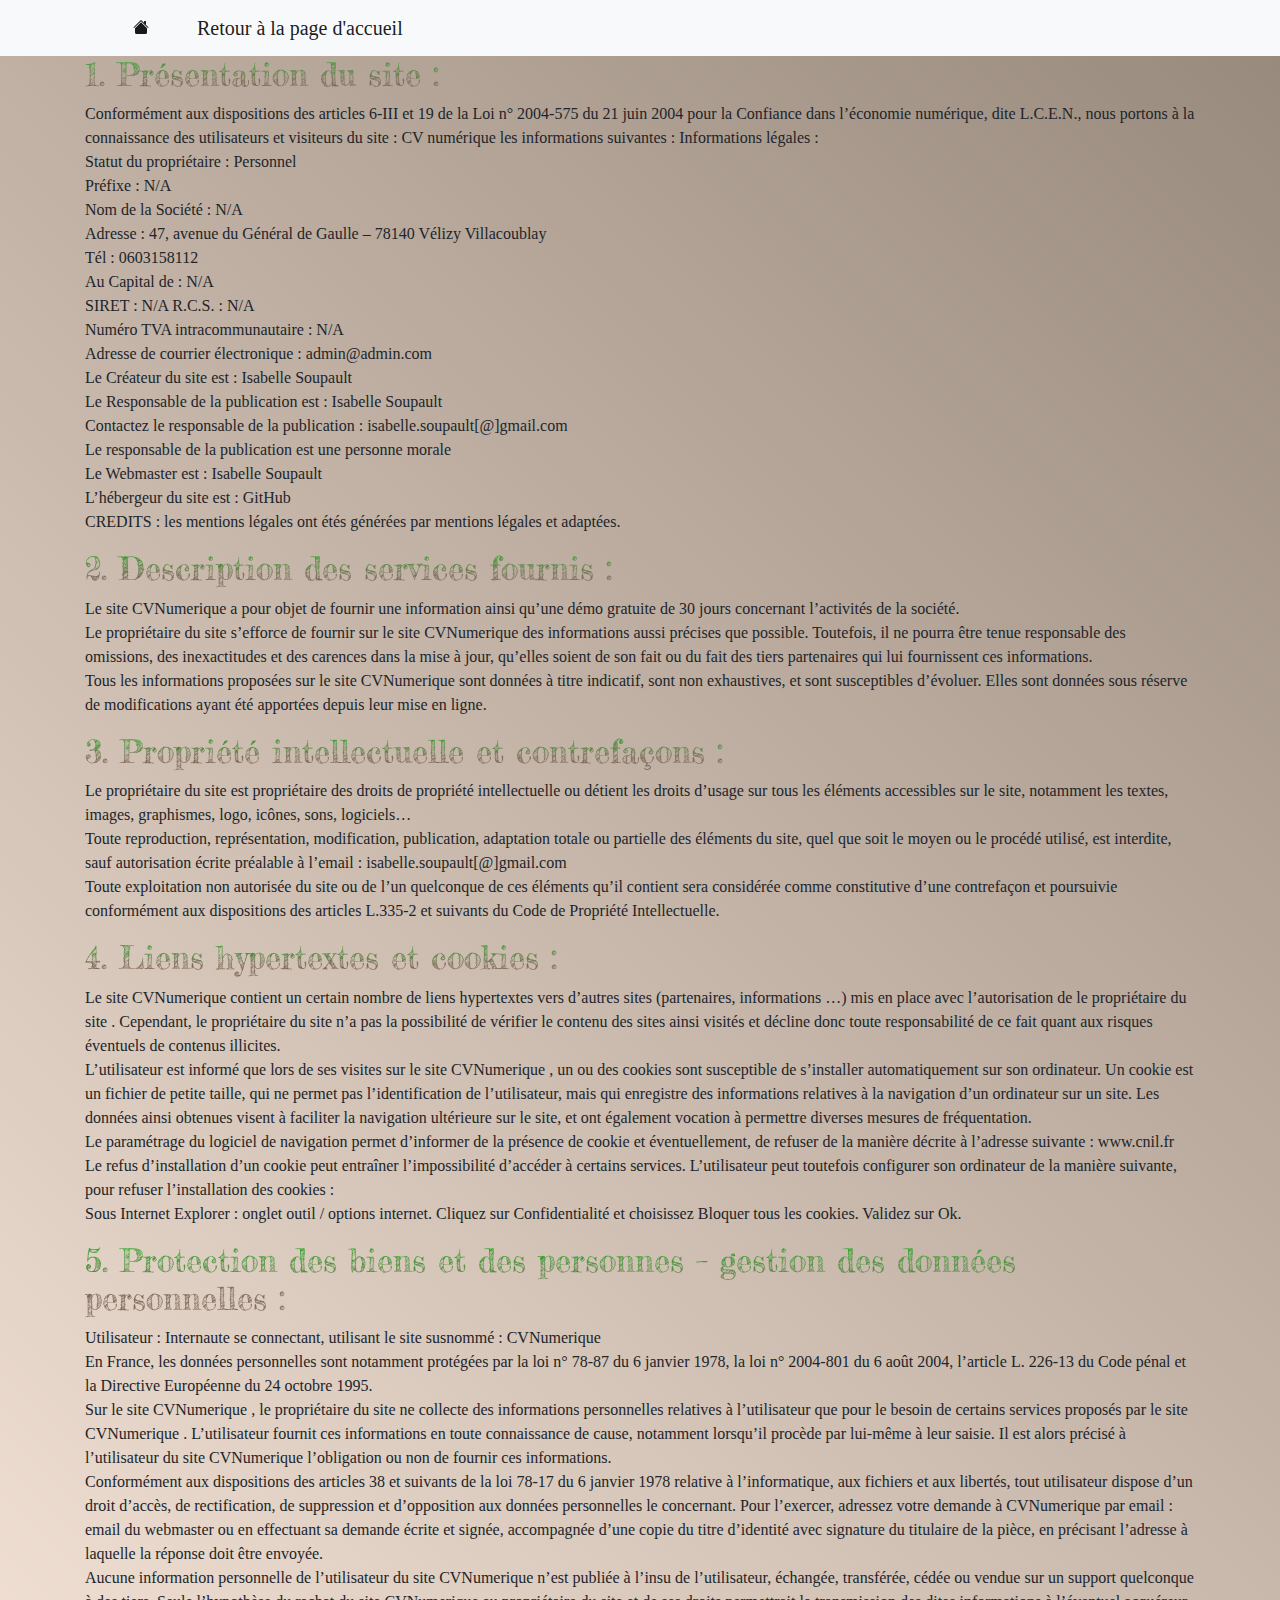
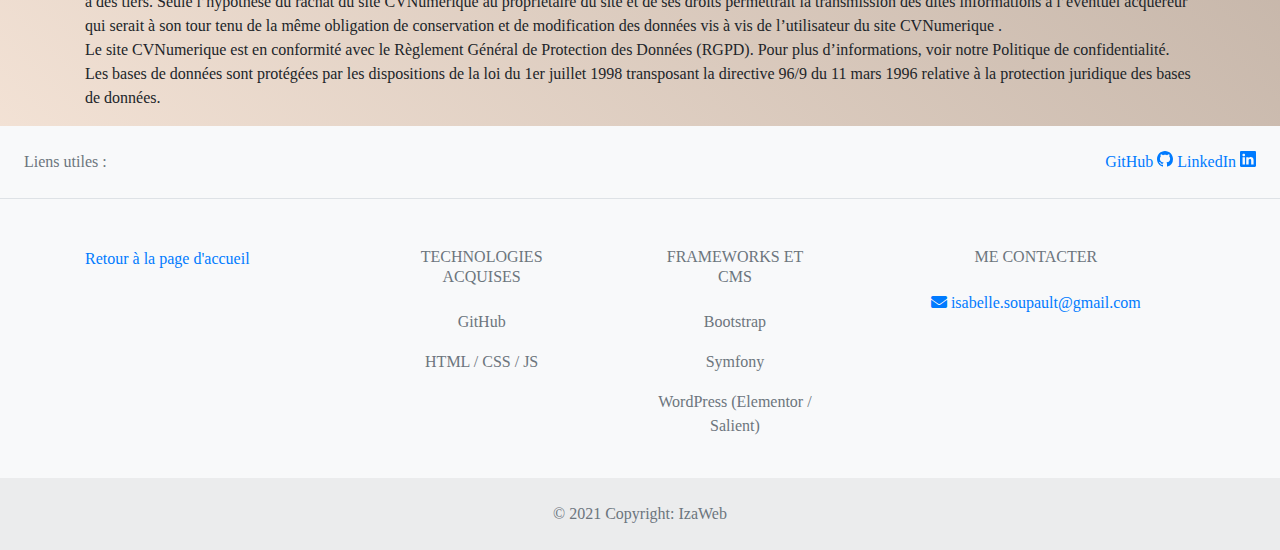
<file: mentionsLegales.html>
<!DOCTYPE html>
<html lang="fr" dir="ltr">

<head>
    <meta charset="UTF-8">
    <meta http-equiv="X-UA-Compatible" content="IE=edge">
    <meta name="viewport" content="width=device-width, initial-scale=1.0">
    <link href="https://cdn.jsdelivr.net/npm/bootstrap@5.0.1/dist/css/bootstrap.min.css" rel="stylesheet"
        integrity="sha384-+0n0xVW2eSR5OomGNYDnhzAbDsOXxcvSN1TPprVMTNDbiYZCxYbOOl7+AMvyTG2x" crossorigin="anonymous">
    <link rel="stylesheet" href="https://maxcdn.bootstrapcdn.com/bootstrap/4.0.0/css/bootstrap.min.css"
    integrity="sha384-Gn5384xqQ1aoWXA+058RXPxPg6fy4IWvTNh0E263XmFcJlSAwiGgFAW/dAiS6JXm" crossorigin="anonymous">
    <link rel="stylesheet" href="https://use.fontawesome.com/releases/v5.7.0/css/all.css">
    <link href="https://fonts.googleapis.com/css2?family=Fredericka+the+Great&display=swap" rel="stylesheet">
    <link rel="stylesheet" type="text/css" href="assets/css/style.css" media="all" />
    <title>Mentions légales</title>

</head>

<body>
<header>
    <nav class="navbar navbar-light bg-light">
        <div class="container">
            <a class="navbar-brand" href="index.html">
            <svg xmlns="http://www.w3.org/2000/svg" width="16" height="16" fill="currentColor" class="bi bi-house-fill mx-5" viewBox="0 0 16 16">
                <path fill-rule="evenodd" d="m8 3.293 6 6V13.5a1.5 1.5 0 0 1-1.5 1.5h-9A1.5 1.5 0 0 1 2 13.5V9.293l6-6zm5-.793V6l-2-2V2.5a.5.5 0 0 1 .5-.5h1a.5.5 0 0 1 .5.5z"/>
                <path fill-rule="evenodd" d="M7.293 1.5a1 1 0 0 1 1.414 0l6.647 6.646a.5.5 0 0 1-.708.708L8 2.207 1.354 8.854a.5.5 0 1 1-.708-.708L7.293 1.5z"/>
                </svg>Retour à la page d'accueil
            </a>
        </div>
    </nav>
</header>
<div class="container">   
    <h2>1. Présentation du site :</h2>     
    <p>
    Conformément aux dispositions des articles 6-III et 19 de la Loi n° 2004-575 du 21 juin 2004 pour la Confiance dans l’économie numérique, dite L.C.E.N., nous portons à la connaissance des utilisateurs et visiteurs du site : CV numérique les informations suivantes :
    Informations légales : <br>
    Statut du propriétaire : Personnel <br>
    Préfixe : N/A <br>
    Nom de la Société : N/A <br> 
    Adresse : 47, avenue du Général de Gaulle – 78140 Vélizy Villacoublay <br>
    Tél : 0603158112 <br>
    Au Capital de : N/A <br>
    SIRET : N/A  R.C.S. : N/A <br>
    Numéro TVA intracommunautaire : N/A <br>
    Adresse de courrier électronique : admin@admin.com <br>
    Le Créateur du site est : Isabelle Soupault <br>
    Le Responsable de la publication est : Isabelle Soupault <br>
    Contactez le responsable de la publication : isabelle.soupault[@]gmail.com <br>
    Le responsable de la publication est une personne morale <br>
    Le Webmaster est : Isabelle Soupault <br>
    L’hébergeur du site est : GitHub <br>
    CREDITS : les mentions légales ont étés générées par mentions légales et adaptées. <br>
    </p>

    <h2>2. Description des services fournis :</h2> 
    <p>
    Le site CVNumerique a pour objet de fournir une information ainsi qu’une démo gratuite de 30 jours concernant l’activités de la société. <br>
    Le propriétaire du site s’efforce de fournir sur le site CVNumerique des informations aussi précises que possible. Toutefois, il ne pourra être tenue responsable des omissions, des inexactitudes et des carences dans la mise à jour, qu’elles soient de son fait ou du fait des tiers partenaires qui lui fournissent ces informations. <br>
    Tous les informations proposées sur le site CVNumerique sont données à titre indicatif, sont non exhaustives, et sont susceptibles d’évoluer. Elles sont données sous réserve de modifications ayant été apportées depuis leur mise en ligne. <br>
    </p>

    <h2>  3. Propriété intellectuelle et contrefaçons :</h2> 
    <p>
    Le propriétaire du site est propriétaire des droits de propriété intellectuelle ou détient les droits d’usage sur tous les éléments accessibles sur le site, notamment les textes, images, graphismes, logo, icônes, sons, logiciels… <br>
    Toute reproduction, représentation, modification, publication, adaptation totale ou partielle des éléments du site, quel que soit le moyen ou le procédé utilisé, est interdite, sauf autorisation écrite préalable à l’email : isabelle.soupault[@]gmail.com <br>
    Toute exploitation non autorisée du site ou de l’un quelconque de ces éléments qu’il contient sera considérée comme constitutive d’une contrefaçon et poursuivie conformément aux dispositions des articles L.335-2 et suivants du Code de Propriété Intellectuelle. <br>
    </p>
    <h2> 4. Liens hypertextes et cookies :</h2>
    <p>
    Le site CVNumerique contient un certain nombre de liens hypertextes vers d’autres sites (partenaires, informations …) mis en place avec l’autorisation de le propriétaire du site . Cependant, le propriétaire du site n’a pas la possibilité de vérifier le contenu des sites ainsi visités et décline donc toute responsabilité de ce fait quant aux risques éventuels de contenus illicites. <br>
    L’utilisateur est informé que lors de ses visites sur le site CVNumerique , un ou des cookies sont susceptible de s’installer automatiquement sur son ordinateur. Un cookie est un fichier de petite taille, qui ne permet pas l’identification de l’utilisateur, mais qui enregistre des informations relatives à la navigation d’un ordinateur sur un site. Les données ainsi obtenues visent à faciliter la navigation ultérieure sur le site, et ont également vocation à permettre diverses mesures de fréquentation. <br>
    Le paramétrage du logiciel de navigation permet d’informer de la présence de cookie et éventuellement, de refuser de la manière décrite à l’adresse suivante : www.cnil.fr <br>
    Le refus d’installation d’un cookie peut entraîner l’impossibilité d’accéder à certains services. L’utilisateur peut toutefois configurer son ordinateur de la manière suivante, pour refuser l’installation des cookies : <br>
    Sous Internet Explorer : onglet outil / options internet. Cliquez sur Confidentialité et choisissez Bloquer tous les cookies. Validez sur Ok. <br>
    </p>

    <h2> 5. Protection des biens et des personnes – gestion des données personnelles :</h2>
    <p>
    Utilisateur : Internaute se connectant, utilisant le site susnommé : CVNumerique  <br>
    En France, les données personnelles sont notamment protégées par la loi n° 78-87 du 6 janvier 1978, la loi n° 2004-801 du 6 août 2004, l’article L. 226-13 du Code pénal et la Directive Européenne du 24 octobre 1995. <br>
    Sur le site CVNumerique , le propriétaire du site ne collecte des informations personnelles relatives à l’utilisateur que pour le besoin de certains services proposés par le site CVNumerique . L’utilisateur fournit ces informations en toute connaissance de cause, notamment lorsqu’il procède par lui-même à leur saisie. Il est alors précisé à l’utilisateur du site CVNumerique l’obligation ou non de fournir ces informations. <br>
    Conformément aux dispositions des articles 38 et suivants de la loi 78-17 du 6 janvier 1978 relative à l’informatique, aux fichiers et aux libertés, tout utilisateur dispose d’un droit d’accès, de rectification, de suppression et d’opposition aux données personnelles le concernant. Pour l’exercer, adressez votre demande à CVNumerique par email : email du webmaster ou en effectuant sa demande écrite et signée, accompagnée d’une copie du titre d’identité avec signature du titulaire de la pièce, en précisant l’adresse à laquelle la réponse doit être envoyée. <br>
    Aucune information personnelle de l’utilisateur du site CVNumerique n’est publiée à l’insu de l’utilisateur, échangée, transférée, cédée ou vendue sur un support quelconque à des tiers. Seule l’hypothèse du rachat du site CVNumerique au propriétaire du site et de ses droits permettrait la transmission des dites informations à l’éventuel acquéreur qui serait à son tour tenu de la même obligation de conservation et de modification des données vis à vis de l’utilisateur du site CVNumerique . <br>
    Le site CVNumerique est en conformité avec le Règlement Général de Protection des Données (RGPD). Pour plus d’informations, voir notre Politique de confidentialité.
    Les bases de données sont protégées par les dispositions de la loi du 1er juillet 1998 transposant la directive 96/9 du 11 mars 1996 relative à la protection juridique des bases de données.
    </p>   
</div>

    <!-- Footer -->
    <footer class="text-center text-lg-start bg-light text-muted">
        <!-- Section: Social media -->
        <section
          class="d-flex justify-content-center justify-content-lg-between p-4 border-bottom"
        >
          <!-- Left -->
          <div class="me-5 d-none d-lg-block">
            <span> Liens utiles :</span>
          </div>
          <!-- Left -->
      
          <!-- Right -->
          <div>
            <a href="https://github.com/isabelle-soupault" class="me-4 text-reset" target="_blank"> GitHub
                <svg xmlns="http://www.w3.org/2000/svg" width="16" height="16" fill="currentColor" class="bi bi-github" viewBox="0 0 16 16">
                    <path d="M8 0C3.58 0 0 3.58 0 8c0 3.54 2.29 6.53 5.47 7.59.4.07.55-.17.55-.38 0-.19-.01-.82-.01-1.49-2.01.37-2.53-.49-2.69-.94-.09-.23-.48-.94-.82-1.13-.28-.15-.68-.52-.01-.53.63-.01 1.08.58 1.23.82.72 1.21 1.87.87 2.33.66.07-.52.28-.87.51-1.07-1.78-.2-3.64-.89-3.64-3.95 0-.87.31-1.59.82-2.15-.08-.2-.36-1.02.08-2.12 0 0 .67-.21 2.2.82.64-.18 1.32-.27 2-.27.68 0 1.36.09 2 .27 1.53-1.04 2.2-.82 2.2-.82.44 1.1.16 1.92.08 2.12.51.56.82 1.27.82 2.15 0 3.07-1.87 3.75-3.65 3.95.29.25.54.73.54 1.48 0 1.07-.01 1.93-.01 2.2 0 .21.15.46.55.38A8.012 8.012 0 0 0 16 8c0-4.42-3.58-8-8-8z"/>
                  </svg>
            </a>
            <a href="https://www.linkedin.com/in/isabelle-soupault/" class="me-4 text-reset" target="_blank"> LinkedIn
                <svg xmlns="http://www.w3.org/2000/svg" width="16" height="16" fill="currentColor" class="bi bi-linkedin" viewBox="0 0 16 16">
                    <path d="M0 1.146C0 .513.526 0 1.175 0h13.65C15.474 0 16 .513 16 1.146v13.708c0 .633-.526 1.146-1.175 1.146H1.175C.526 16 0 15.487 0 14.854V1.146zm4.943 12.248V6.169H2.542v7.225h2.401zm-1.2-8.212c.837 0 1.358-.554 1.358-1.248-.015-.709-.52-1.248-1.342-1.248-.822 0-1.359.54-1.359 1.248 0 .694.521 1.248 1.327 1.248h.016zm4.908 8.212V9.359c0-.216.016-.432.08-.586.173-.431.568-.878 1.232-.878.869 0 1.216.662 1.216 1.634v3.865h2.401V9.25c0-2.22-1.184-3.252-2.764-3.252-1.274 0-1.845.7-2.165 1.193v.025h-.016a5.54 5.54 0 0 1 .016-.025V6.169h-2.4c.03.678 0 7.225 0 7.225h2.4z"/>
                  </svg>
            </a>
    
          </div>
          <!-- Right -->
        </section>
        <!-- Section: Links  -->
        <section class="">
          <div class="container text-center text-md-start mt-5">
            <!-- Grid row -->
            <div class="row mt-3">
              <!-- Grid column -->
              <div class="col-md-3 col-lg-4 col-xl-3">
                <!-- Content -->
                <p class="text-left"><a href="index.html">Retour à la page d'accueil </a> </p>
              </div>
              <!-- Grid column -->
      
              <!-- Grid column -->
              <div class="col-md-2 col-lg-2 col-xl-2 mx-auto mb-4">
                <!-- Links -->
                <h6 class="text-uppercase fw-bold mb-4">
                  Technologies acquises
                </h6>
                <p> GitHub</p>
                <p> HTML / CSS / JS </p>
                <p> </p>
              </div>  
    
              <!-- Grid column -->
              <div class="col-md-3 col-lg-2 col-xl-2 mx-auto mb-4">
                <!-- Links -->
                <h6 class="text-uppercase fw-bold mb-4">
                    Frameworks et CMS
                  </h6>
                  <p> Bootstrap</p>
                  <p> Symfony</p>
                  <p> WordPress (Elementor / Salient) </p>
    
              </div>
              <!-- Grid column -->
              <div class="col-md-4 col-lg-3 col-xl-3 mx-auto mb-md-0 mb-4">
                <!-- Links -->
                <h6 class="text-uppercase fw-bold mb-4">Me contacter</h6>
                <p> <a href="mailto:isabelle.soupault@gmail.com><i class="><i class="fas fa-envelope me-3"></i>
                  isabelle.soupault@gmail.com</a>
                </p>
              </div>
              <!-- Grid column -->
            </div>
          </div>
        </section>
    
        <!-- Copyright -->
        <div class="text-center p-4 footerCopyright">
          © 2021 Copyright:
          IzaWeb
        </div>
        <!-- Copyright -->
    
     
    </footer>
     <!-- Footer -->
</file>
<file: assets/css/style.css>
*{
    font-family: 'Quando';
}

body{
    background: rgb(255,159,85);
    background: linear-gradient(45deg, rgba(255, 159, 85, 0.178) 0%, rgba(125, 106, 91, 0.795) 100%);
}
/* Mise en forme de l'entête du CV */
.jumbotron {
    color: white; 
    text-shadow: black 0.3em 0.3em 0.3em;
   }
.fond{
    background: url('background3.png') no-repeat center center;
}
.card{
    margin-bottom:2vh;
    /* background: radial-gradient(circle, rgba(81,148,136,0.25) 35%, rgba(133,111,124,1) 100%); */
    background-color: rgba(17, 75, 65, 0.1);
 }
 .photoCV{
    height: 17vh;
}

/* vertical timeline */

.timeline {
    position: relative;
    max-width: 1200px;
    margin: 0 auto;
  }
  
  /* The actual timeline (the vertical ruler) */
  .timeline::after {
    content: '';
    position: absolute;
    width: 6px;
    background-color: white;
    top: 0;
    bottom: 0;
    left: 50%;
    margin-left: -3px;
  }
  
  /* Container around content */
  .timeLiner .container {
    padding: 10px 40px;
    position: relative;
    background-color: inherit;
    width: 50%;
  }
  
   /* The circles on the timeline */
  .timeLiner .container::after {
    content: '';
    position: absolute;
    width: 25px;
    height: 25px;
    right: -17px;
    background-color: white;
    border: 4px solid #FF9F55;
    top: 15px;
    border-radius: 50%;
    z-index: 1;
  }
  
  /* Place the container to the left */
  .left {
    left: 0;
  }

  /* Add arrows to the left container (pointing right) */
  .left::before {
    content: " ";
    height: 0;
    position: absolute;
    top: 22px;
    width: 0;
    z-index: 1;
    right: 30px;
    border: medium solid white;
    border-width: 10px 0 10px 10px;
    border-color: transparent transparent transparent white;
  }
  
  /* The actual content */
  .timeLiner .content {
    padding: 20px 30px;
    background-color: white;
    position: relative;
    border-radius: 6px;
  }
  
.timeLiner .container .content p img{
    height: 10vh;
}
  

    .timeline::after {
    left: 31px;
    }
    
    /* Full-width containers */
    .timeLiner .container {
    width: 100%;
    padding-left: 70px;
    padding-right: 25px;
    }
    
    /* Make sure that all arrows are pointing leftwards */
    .timeLiner .container::before {
    left: 60px;
    border: medium solid white;
    border-width: 10px 10px 10px 0;
    border-color: transparent white transparent transparent;
    }
  
    /* Make sure all circles are at the same spot */
    .left::after, .right::after {
    left: 15px;
    }

    .mini{
        height: 5vh;
    }
    h2{
        font-family: 'Fredericka the Great', cursive;
        background: #198239;
        background: -webkit-linear-gradient(to bottom, #2AB028 0%, #7D6A5B 68%);
        background: -moz-linear-gradient(to bottom, #2AB028 0%, #7D6A5B 68%);
        background: linear-gradient(to bottom, #2AB028 0%, #7D6A5B 68%);
        -webkit-background-clip: text;
        -webkit-text-fill-color: transparent;
    }

    /*#apron .card, #risk .card, #payPass .card{
        width: 30%;
        margin-left : 3%;
        margin-top :2vh;
    }*/

    img{
        box-shadow: 10px 5px 5px rgba(0, 128, 128, 0.35);
        padding-top: 2vh;
    }

    .footerCopyright {
    background-color: rgba(0, 0, 0, 0.05);
    }
</file>
